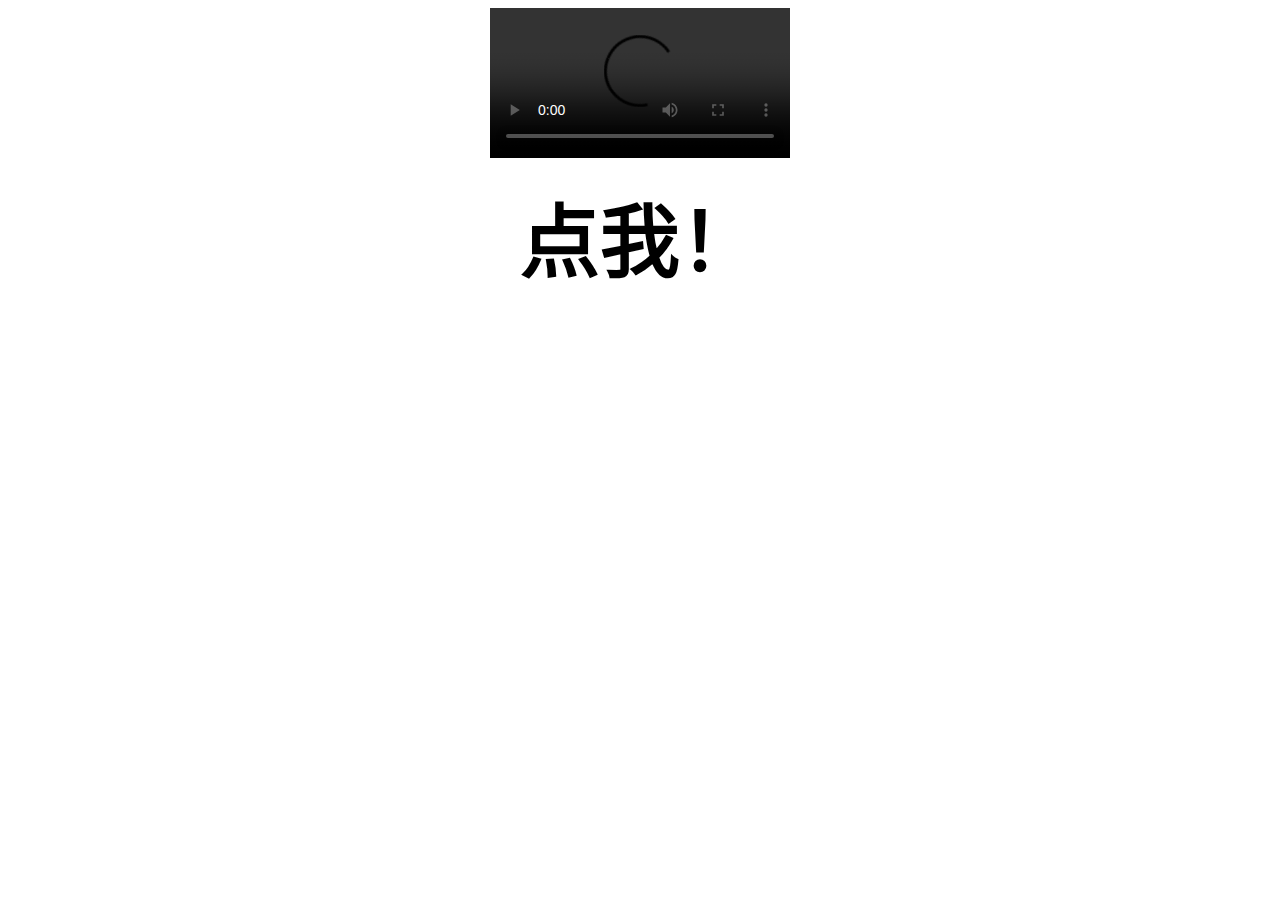
<file: web/fuli.html>
<!DOCTYPE html>
<html lang="zh-CN">
<head>
	<meta charset="UTF-8" />
	<meta name="viewport" content="width=device-width, initial-scale=1" />
	<meta name="description" content="龙川县第一中学计算机协会的某位成员的网站" />
	<meta name="keywords" content="execute233" />
	<title>福利</title>
	<style>
		html {
			text-align: center;
			font-size: 5em;
			font-weight: bold;
		}
	</style>
</head>
<body>
	<video id="FuLi" controls loop preload="metadata"
		src="https://vdse.bdstatic.com//192d9a98d782d9c74c96f09db9378d93.mp4?authorization=bce-auth-v1%2F40f207e648424f47b2e3dfbb1014b1a5%2F2021-07-12T02%3A14%3A24Z%2F-1%2Fhost%2F530146520a1c89fb727fbbdb8a0e0c98ec69955459aed4b1c8e00839187536c9"></video>
	<div>点我！</div>
	<script>
		const video = document.querySelector("#FuLi");
		document.addEventListener('click', function () {
			video.play();
			video.requestFullscreen();
		});
	</script>
</body>
</html>
</file>
